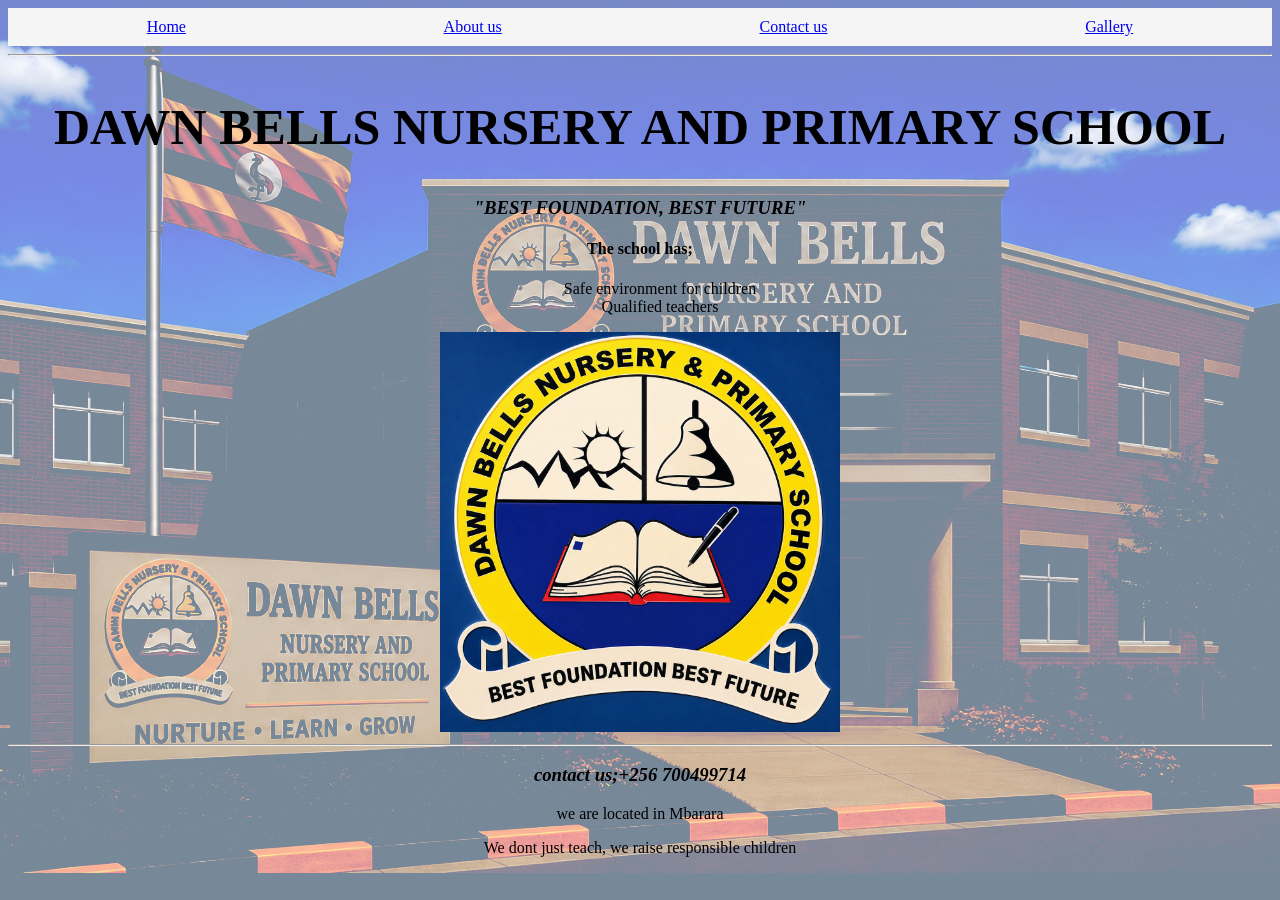
<file: index.html>
<!DOCTYPE html>
<html lang="en">

<head>
    <meta charset="UTF-8">
    <meta name="viewport" content="width=device-width, initial-scale=1.0">
    <title>Document</title>
    <link rel="stylesheet" href="index.css">
</head>

<body class="body">
    <header class="header">
        <a href="index.html">Home</a>
        <a href="About us.html">About us</a>
        <a href="Contact us.html" class="contact">Contact us</a>
        <a href="Gallery.html" class="gallery">Gallery</a>
    </header>
    <hr>
    <section>
        <h1 class="name">DAWN BELLS NURSERY AND PRIMARY SCHOOL</h1>
        <h3>"BEST FOUNDATION, BEST FUTURE"</h3>
        <h4>The school has;</h4>
        <ul class="list">
            <li>Safe environment for children</li>
            <li>Qualified teachers</li>
        </ul>
        <img src="better badge.png" width="400" height="400">
    </section>
    <hr>
    <footer>
        <h3>contact us;+256 700499714</h3>
        <p>we are located in Mbarara</p>
        <p>We dont just teach, we raise responsible children</p>
    </footer>

</body>

</html>
</file>
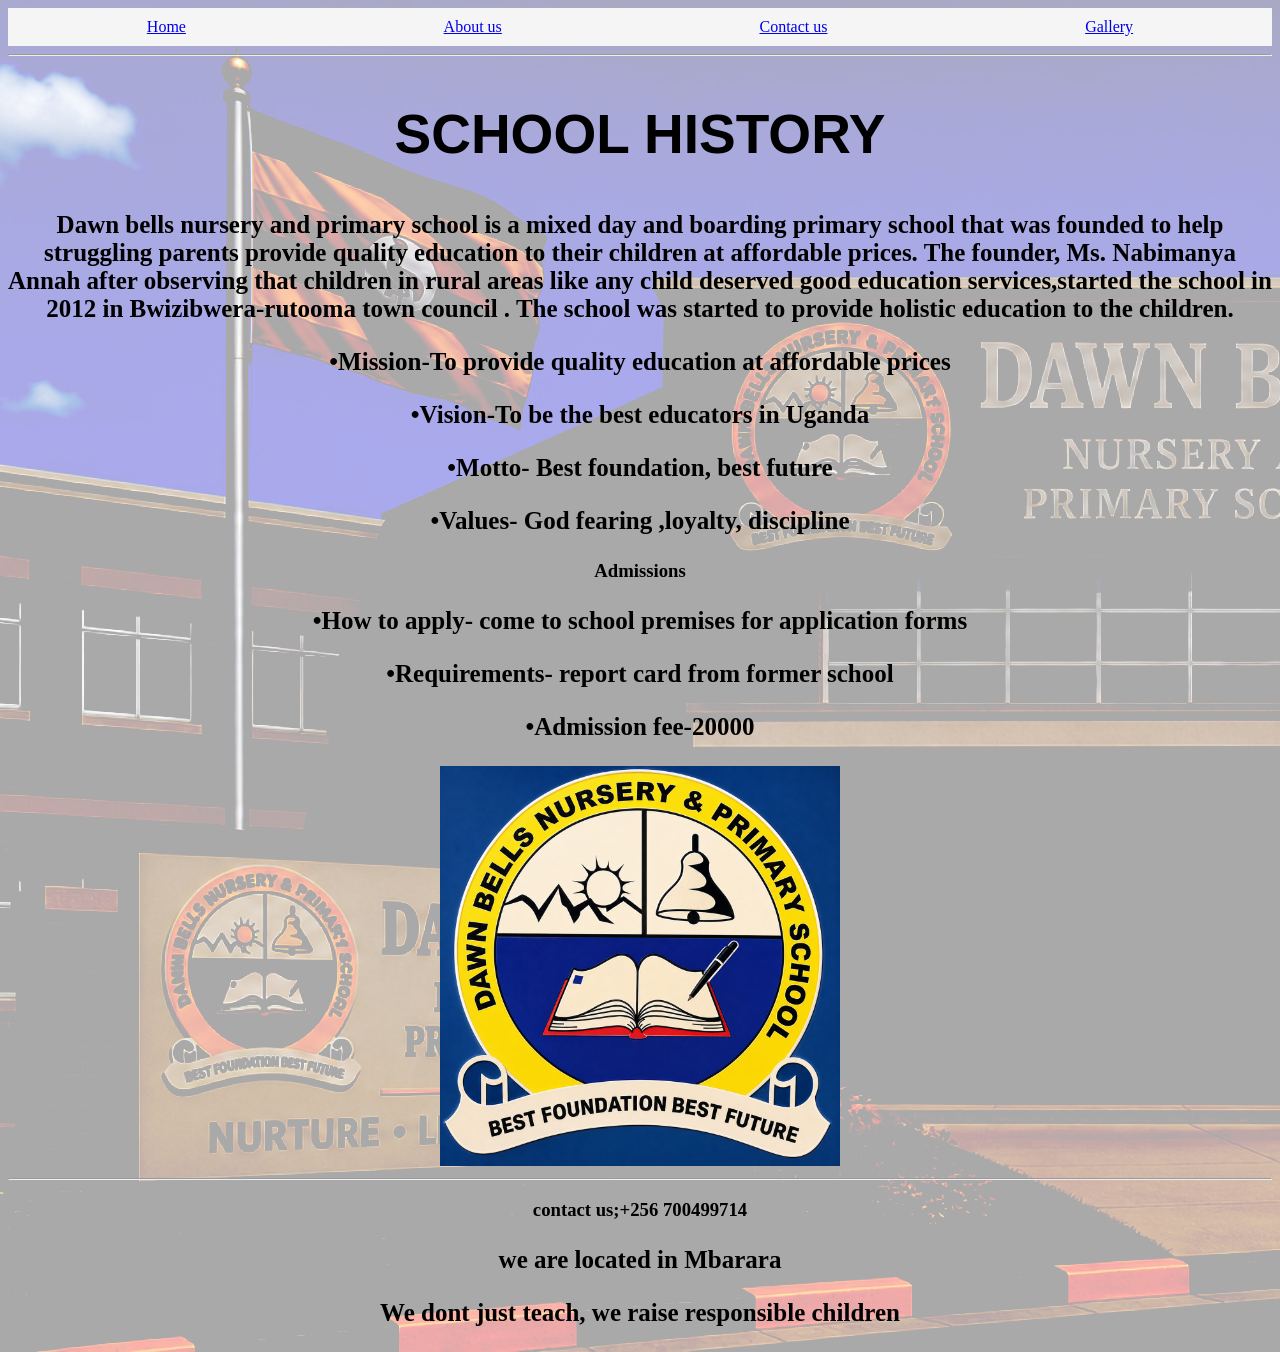
<file: About us.html>
<!DOCTYPE html>
<html lang="en">
<head>
    <meta charset="UTF-8">
    <meta name="viewport" content="width=device-width, initial-scale=1.0">
    <title>Document</title>
    <link rel="stylesheet" href="About us.css">
</head>
<body class="body"> 
    <header class="header">
        <a href="index.html">Home</a>
        <a href="About us.html">About us</a>
        <a href="Contact us.html" class="contact">Contact us</a>
        <a href="Gallery.html" class="gallery">Gallery</a>
    </header>
    <hr>
<section class="sec">
<h1>SCHOOL HISTORY</h1>
<p>Dawn bells nursery and primary school is a mixed day and boarding primary school that was founded to help struggling parents provide quality education to their children at affordable prices.
The founder, Ms. Nabimanya Annah after observing that children in rural areas like any child deserved good education services,started the school in 2012 in Bwizibwera-rutooma town council . 
The school was started to provide holistic education to the children.
</p>
<p>•Mission-To provide quality education at affordable prices</p>
<p>•Vision-To be the best educators in Uganda </p>
<p>•Motto- Best foundation, best future</p>
<p>•Values- God fearing ,loyalty, discipline</p>
<h3>Admissions</h3>
<p>•How to apply- come to school premises for application forms</p>
<p>•Requirements- report card from former school </p>
<p>•Admission fee-20000</p>
<img src="better badge.png" width="400" height="400">
</section>
<hr>
      <footer>
        <h3>contact us;+256 700499714</h3>
        <p>we are located in Mbarara</p>
        <p>We dont just teach, we raise responsible children</p>
    </footer>
</body>
</html>
</file>
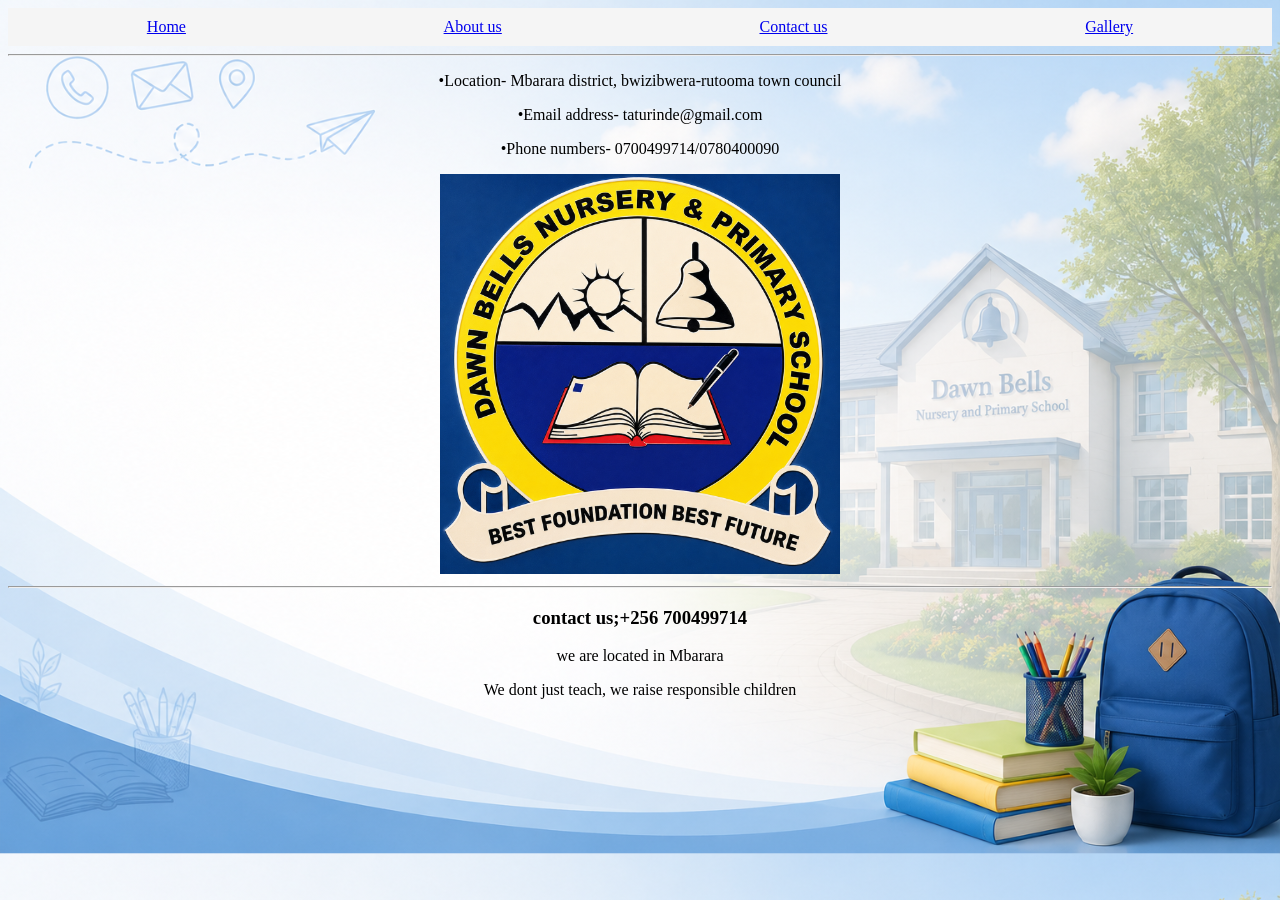
<file: Contact us.html>
<!DOCTYPE html>
<html lang="en">

<head>
    <meta charset="UTF-8">
    <meta name="viewport" content="width=device-width, initial-scale=1.0">
    <title>Document</title>
    <link rel="stylesheet" href="Contact us.css">
</head>

<body class="body">
    <header class="header">
        <a href="index.html">Home</a>
        <a href="About us.html">About us</a>
        <a href="Contact us.html" class="contact">Contact us</a>
        <a href="Gallery.html" class="gallery">Gallery</a>
    </header>
    <hr>
    <section>
        <p>•Location- Mbarara district, bwizibwera-rutooma town council</p>
        <p>•Email address- taturinde@gmail.com </p>
        <p>•Phone numbers- 0700499714/0780400090 </p>
        <img src="better badge.png" width="400" height="400">
    </section>
    <hr>
    <footer>
        <h3>contact us;+256 700499714</h3>
        <p>we are located in Mbarara</p>
        <p>We dont just teach, we raise responsible children</p>
    </footer>

</body>

</html>
</file>
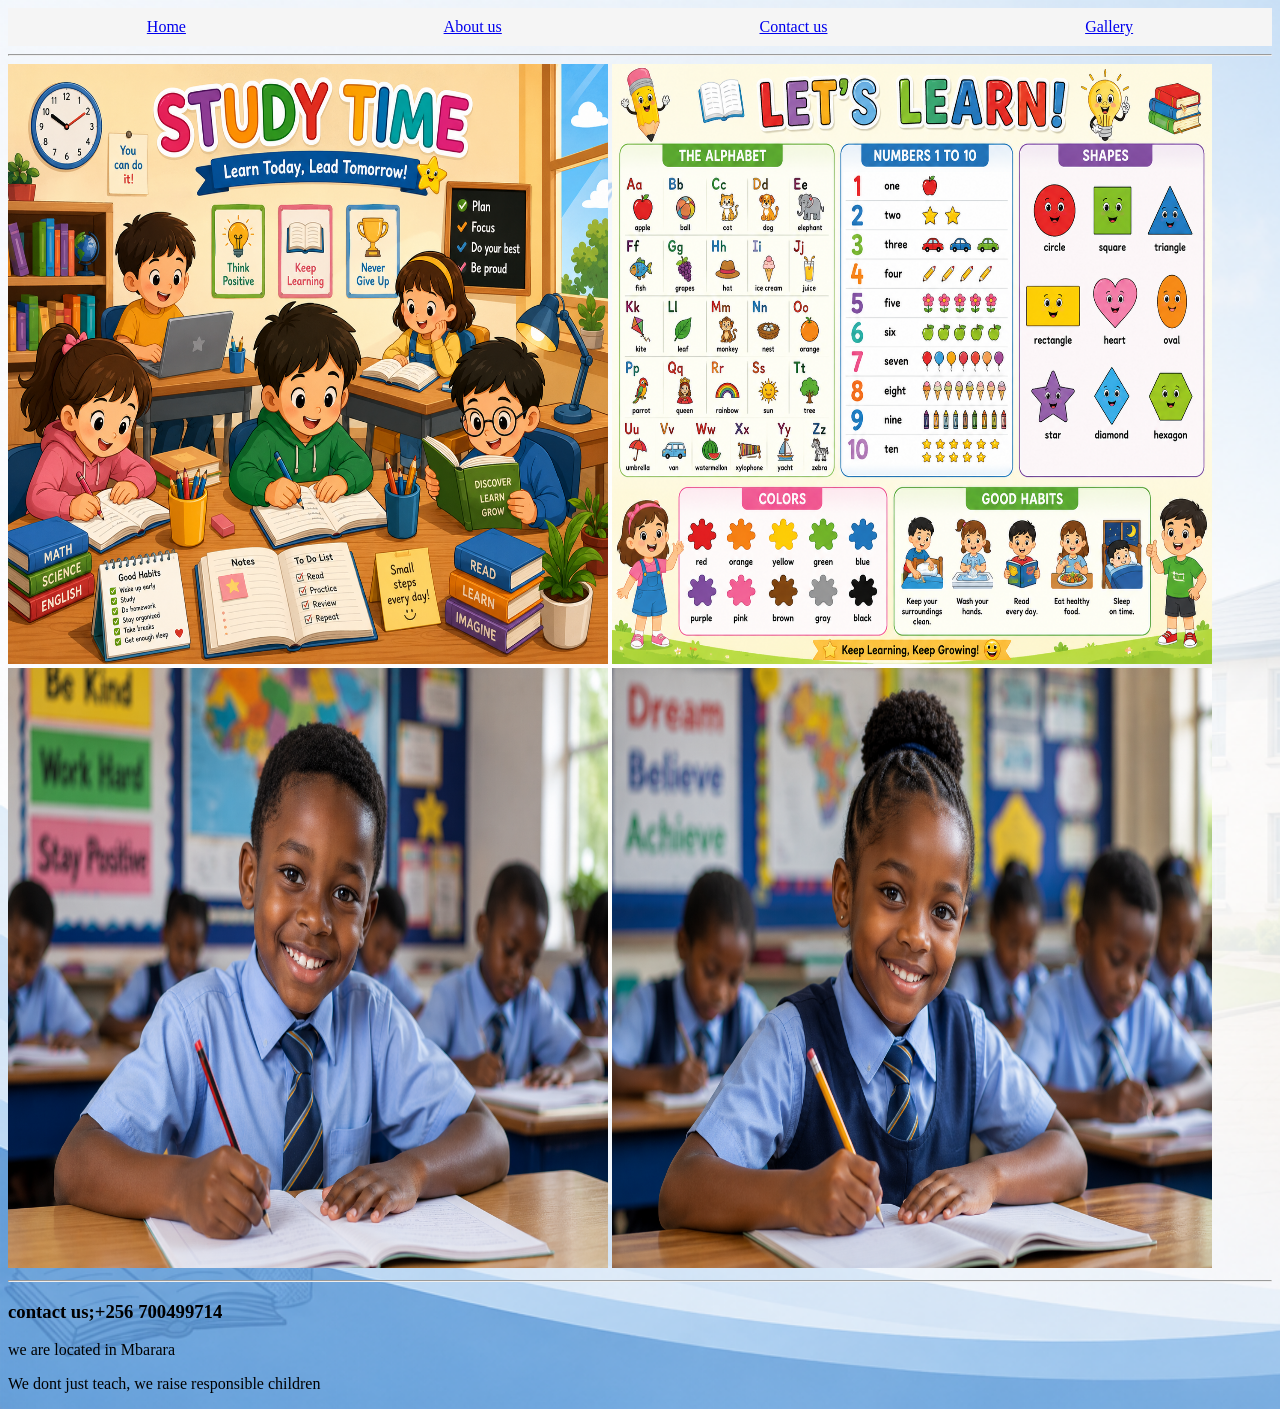
<file: Gallery.html>
<!DOCTYPE html>
<html lang="en">
<head>
    <meta charset="UTF-8">
    <meta name="viewport" content="width=device-width, initial-scale=1.0">
    <title>Document</title>
    <link rel="stylesheet" href="Gallery.css">
</head>
<body class="body"> 
    <header class="header">
        <a href="index.html">Home</a>
        <a href="About us.html">About us</a>
        <a href="Contact us.html" class="contact">Contact us</a>
        <a href="Gallery.html" class="gallery">Gallery</a>
    </header>
    <hr>
    <section>
<img src="pretty.png" width="600" height="600">
<img src="cartoon.png" width="600" height="600">
<br>
<img src="kid.png" width="600" height="600">
<img src="kids.png" width="600" height="600">

    </section>
    <hr>
  <footer>
        <h3>contact us;+256 700499714</h3>
        <p>we are located in Mbarara</p>
        <p>We dont just teach, we raise responsible children</p>
    </footer>

    
</body>
</html>
</file>
<file: index.css>
.body {
    background-color: lightslategray;
    background-image:url(school.png) ;
    background-size: cover;
    background-repeat: no-repeat;
    background-blend-mode: lighten;
    text-align: center;
}

.header {
    display: flex;
    justify-content: space-around;
    padding: 10px;
    background-color: whitesmoke;
}

.name {
    font-style: inherit;
}

h1 {
    font-style: inherit;
    justify-content: center;
    display: flex;
}

h3 {
    font-style: oblique;
    justify-content: center;
    display: flex;
}
.list{
list-style-type: none;
}
.name{
    font-size: 50px;
    font-family: Georgia, 'Times New Roman', Times, serif;
}
</file>
<file: About us.css>
.body{
    background-color: darkgray;
    text-align: center;
    background-image:url(school.png);
    background-size: cover;
    background-blend-mode: color-dodge;
    background-blend-mode: lighten;
}

.header{
    display: flex;
    justify-content: space-around;
    padding: 10px;
    background-color: whitesmoke;

}
p{
  font-weight: bold;
  font-size: 25px;

}
h1{
    font-size: 55px;
    font-display: swap;
    font-family: Verdana, Geneva, Tahoma, sans-serif;
    color:black;

}

button{
    padding: 15px 35px;
    border: none;
    border-radius: 5px;
    cursor: pointer;
}
</file>
<file: Contact us.css>
.body{
    background-color: gray;
    text-align: center;
    background-image: url(background.png);
    background-size: cover;
}
.header{
    display: flex;
    justify-content: space-around;
    padding: 10px;
    background-color: whitesmoke;
}
</file>
<file: Gallery.css>
.body{
background-image: url(background.png);
background-size: cover;
background-repeat: no-repeat;
}
.header{
    display: flex;
    justify-content: space-around;
    padding: 10px;
    background-color: whitesmoke;
}
</file>
